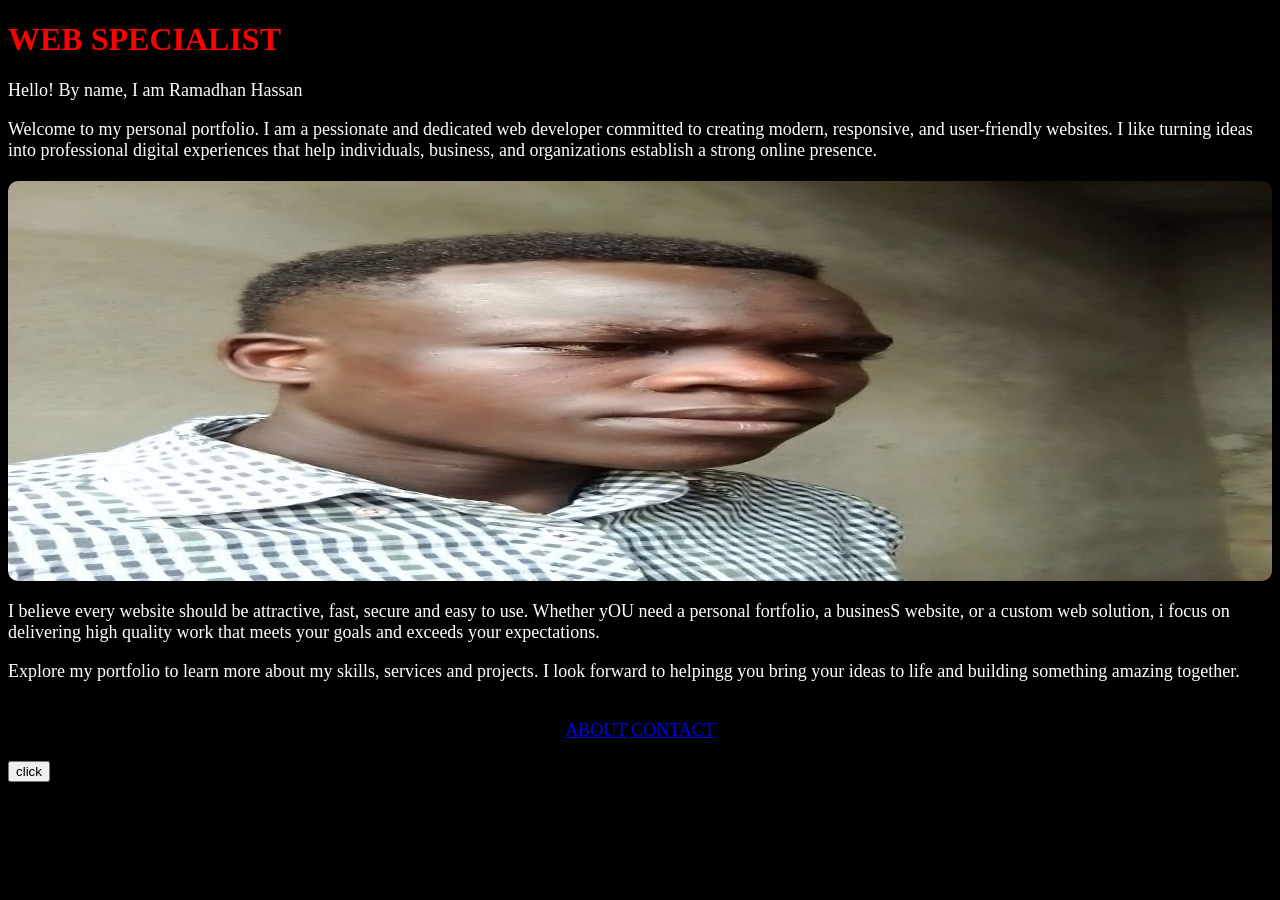
<file: index.html>
<!DOCTYPE html>
<html>
    <head>
        <h1>WEB SPECIALIST</h1>
        <title>WEB ASSISTANCE</title>
        <link rel="stylesheet" href="style.css">
        <script src="script.js"></script>
        <meta name="viewport" content="width=device-width, initial-scale=1.0">
    </head>

    
    <body>

          <p>Hello! By name, I am Ramadhan Hassan</p>
          <p>Welcome to my personal portfolio. I am a  pessionate and dedicated web developer committed to creating modern, responsive, and user-friendly websites. I like turning ideas into professional digital experiences that help individuals, business, and organizations establish a strong online presence.</p>
          <div class="gallery">
            <img src="FB_IMG_1786188523000.jpg" alt="GALLERY IMAGE 2">
          </div>
          <p>I believe every website should be attractive, fast, secure and easy to use. Whether yOU need a personal fortfolio, a businesS website, or a custom web solution, i focus on delivering high quality work that meets your goals and exceeds your expectations.</p>
          <p>Explore my portfolio to learn more about my skills, services and projects. I look forward to helpingg you bring your ideas to life and building something amazing together.</p>
        <nav>
            <a href="about.html">ABOUT</a>
            <a href="contact.html">CONTACT</a>
        </nav>
<button onclick="openmessage()">click</button>


    </body>
</file>
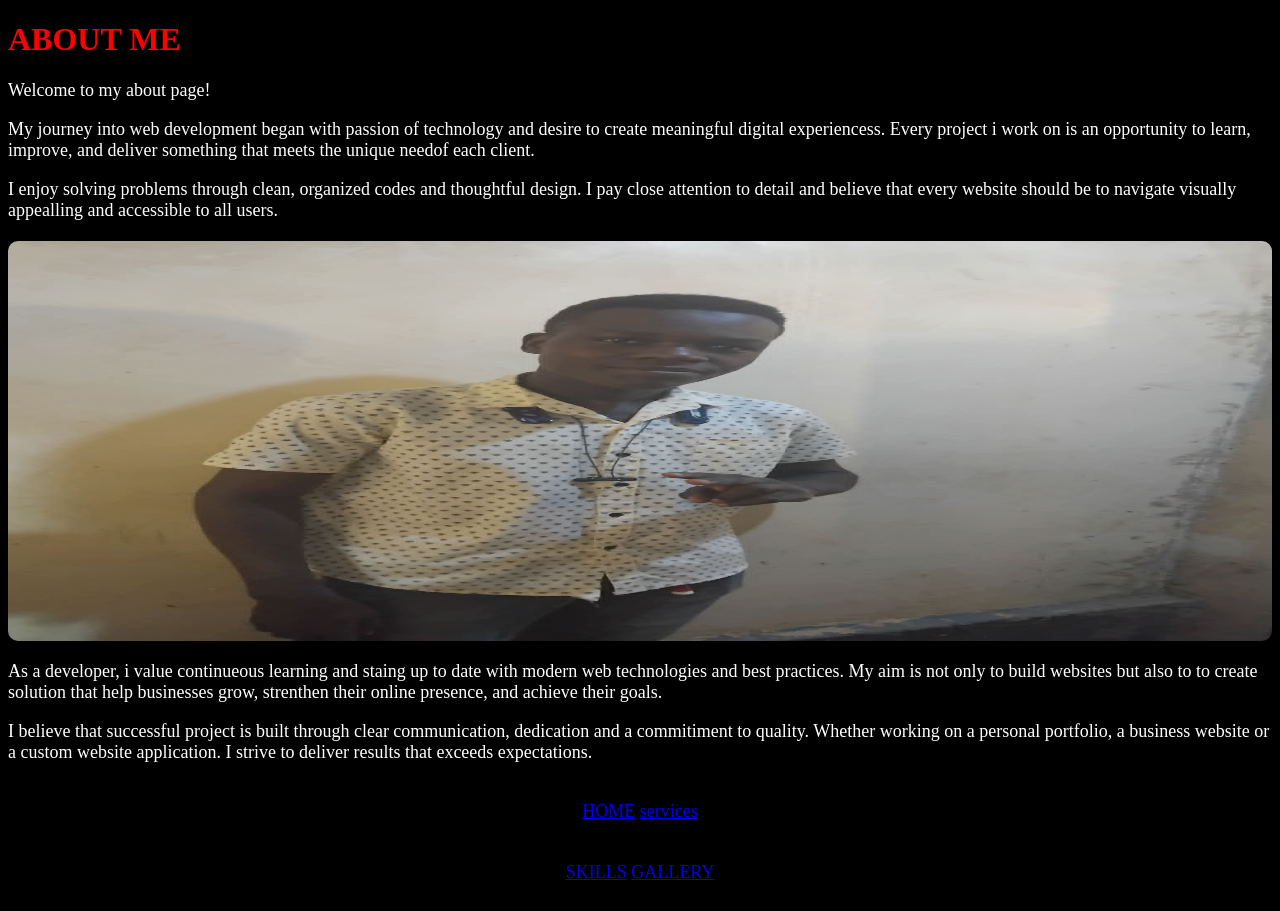
<file: about.html>
<!DOCTYPE html>
<html>
    <head>
        <title>ABOUT ME</title>
        <link rel="stylesheet" href="style.css">
        <script src="script.js"></script>
        <meta name="viewport" content="width=device-width, initial-scale=1.0">
    </head>
    <body>

        <main>
            <h1>ABOUT ME</h1>
            <p>Welcome to my about page!</p>
        </main>
        <p>My journey into web development began with passion of technology and desire to create meaningful digital experiencess. Every project i work on is an opportunity to learn, improve, and deliver something that meets the unique needof each client.</p>
<p>I enjoy solving problems through clean, organized codes and thoughtful design. I pay close attention to detail and believe that every website should be to navigate visually appealling and accessible to all users.</p>
<div class="gallery">
    <img src="FB_IMG_1786188564969.jpg" alt="gallery image 5">
</div>
<p>As a developer, i value continueous learning and staing up to date with modern web technologies and best practices. My aim is not only to build websites but also to to create solution that help businesses grow, strenthen their online presence, and achieve their goals.</p>
<p>I believe that successful project is built through clear communication, dedication and a commitiment to quality. Whether working on a personal portfolio, a business website or a custom website application. I strive to deliver results that exceeds expectations. </p>
 <nav>
            <a href="index.html">HOME</a>
            <a href="service.html">services</a>
        </nav>
        <nav>
            <a href="skills.html">SKILLS</a>
            <a href="gallery.html">GALLERY</a>
        </nav>



    </body>
</html>
</file>
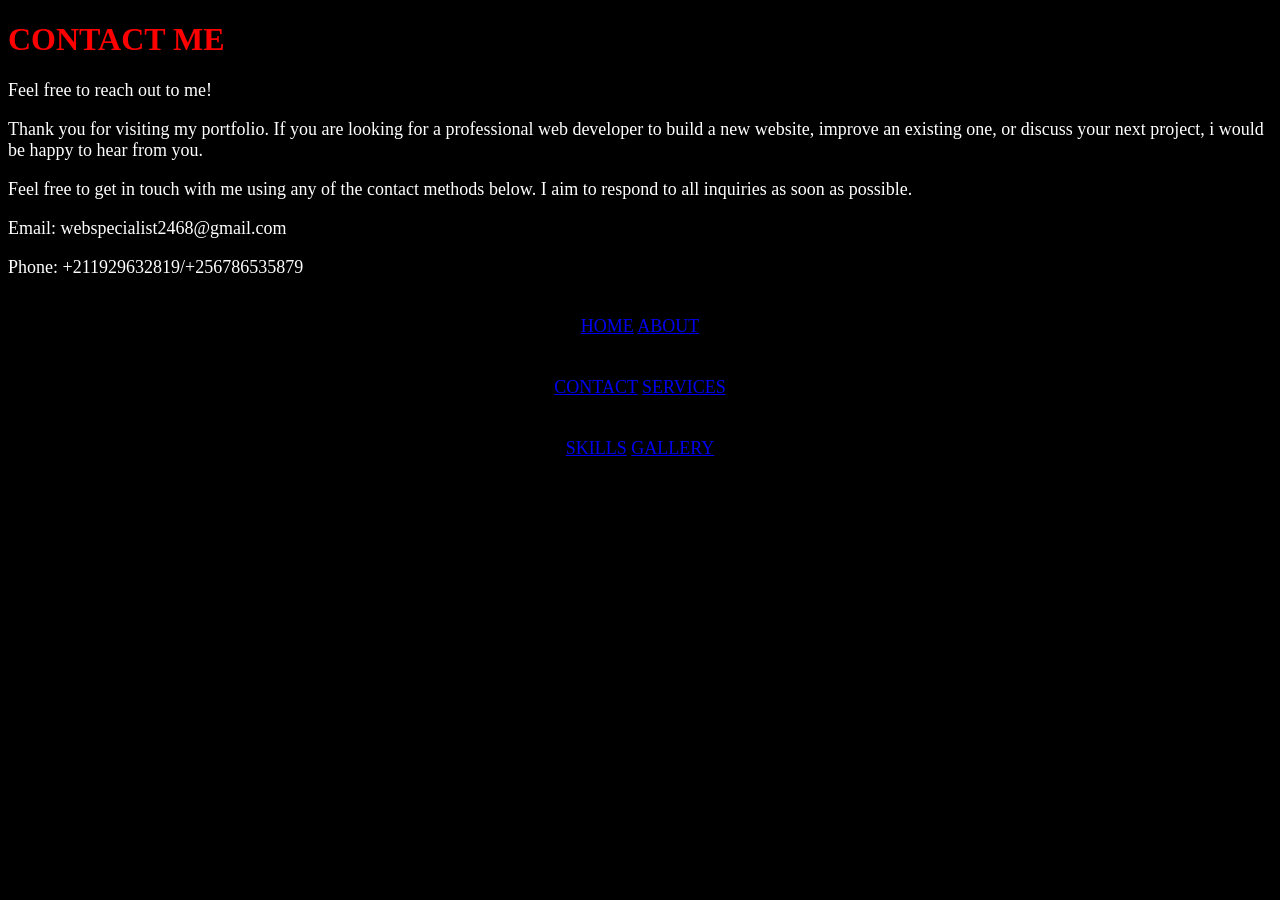
<file: contact.html>
<!DOCTYPE html>
<html>
    <head>
        <title>CONTACT ME</title>
        <link rel="stylesheet" href="style.css">
        <script src="script.js"></script>
        <meta name="viewport" content="width=device-width, initial-scale=1.0">
    </head>
    <body> 

        <main>
            <h1>CONTACT ME</h1>
            <p>Feel free to reach out to me!</p>
        </main>
        <p>Thank you for visiting my portfolio. If you are looking for a professional web developer to build a new website, improve an existing one, or discuss your next project, i would be happy to hear from you.</p>
        <p>Feel free to get in touch with me using any of the contact methods below. I aim to respond to all inquiries as soon as possible. </p>
        <p>Email: webspecialist2468@gmail.com</p>
        <p>Phone: +211929632819/+256786535879</p>
        <p><Location:Southsudan></Location:Southsudan></p>
         <nav>
            <a href="index.html">HOME</a>
            <a href="about.html">ABOUT</a>
        </nav>
        <nav>
            <a href="contact.html">CONTACT</a>
            <a href="service.html">SERVICES</a>
        </nav>
        <nav>
            <a href="skills.html">SKILLS</a>
            <a href="gallery.html">GALLERY</a>
        </nav>


    </body>
</html>
</file>
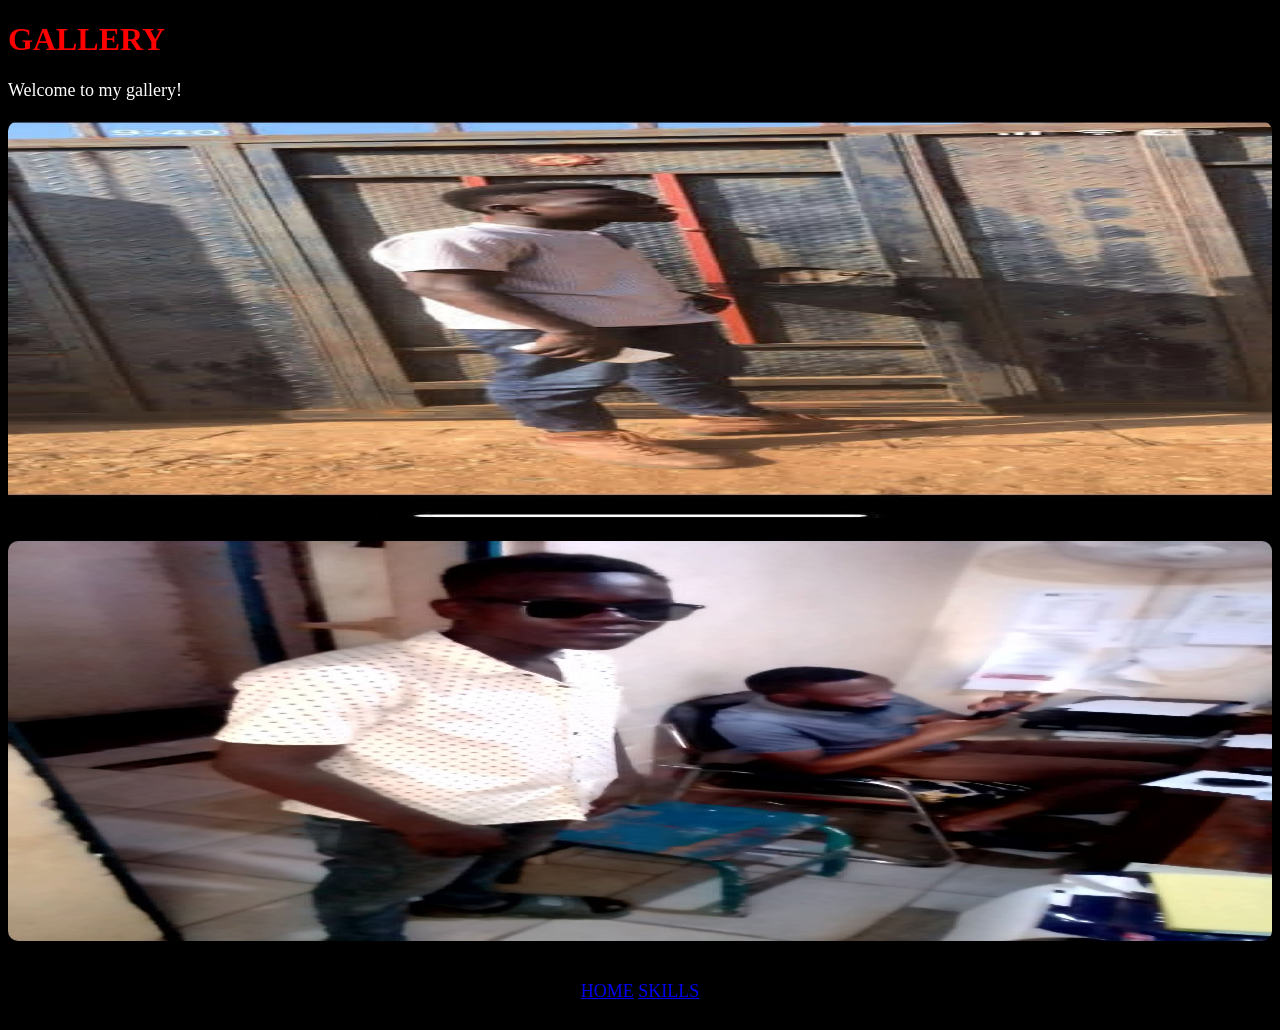
<file: gallery.html>
<!DOCTYPE html>
<html>
    <head>
        <title>GALLERY</title>
        <link rel="stylesheet" href="style.css">
        <script src="script.js"></script>
        <meta name="viewport" content="width=device-width, initial-scale=1.0">
    </head>
    <body>

        <main>
            <h1>GALLERY</h1>
            <p>Welcome to my gallery!</p>
        </main>
        <div class="gallery">
            <img src="FB_IMG_1786188509585.jpg" alt="gallery image 1">
            <img src="FB_IMG_1786188597037.jpg" alt="gallery image 6">
        </div>
        <nav>
            <a href="index.html">HOME</a>
            <a href="skills.html">SKILLS</a>
        </nav>

    </body>
</html>
</file>
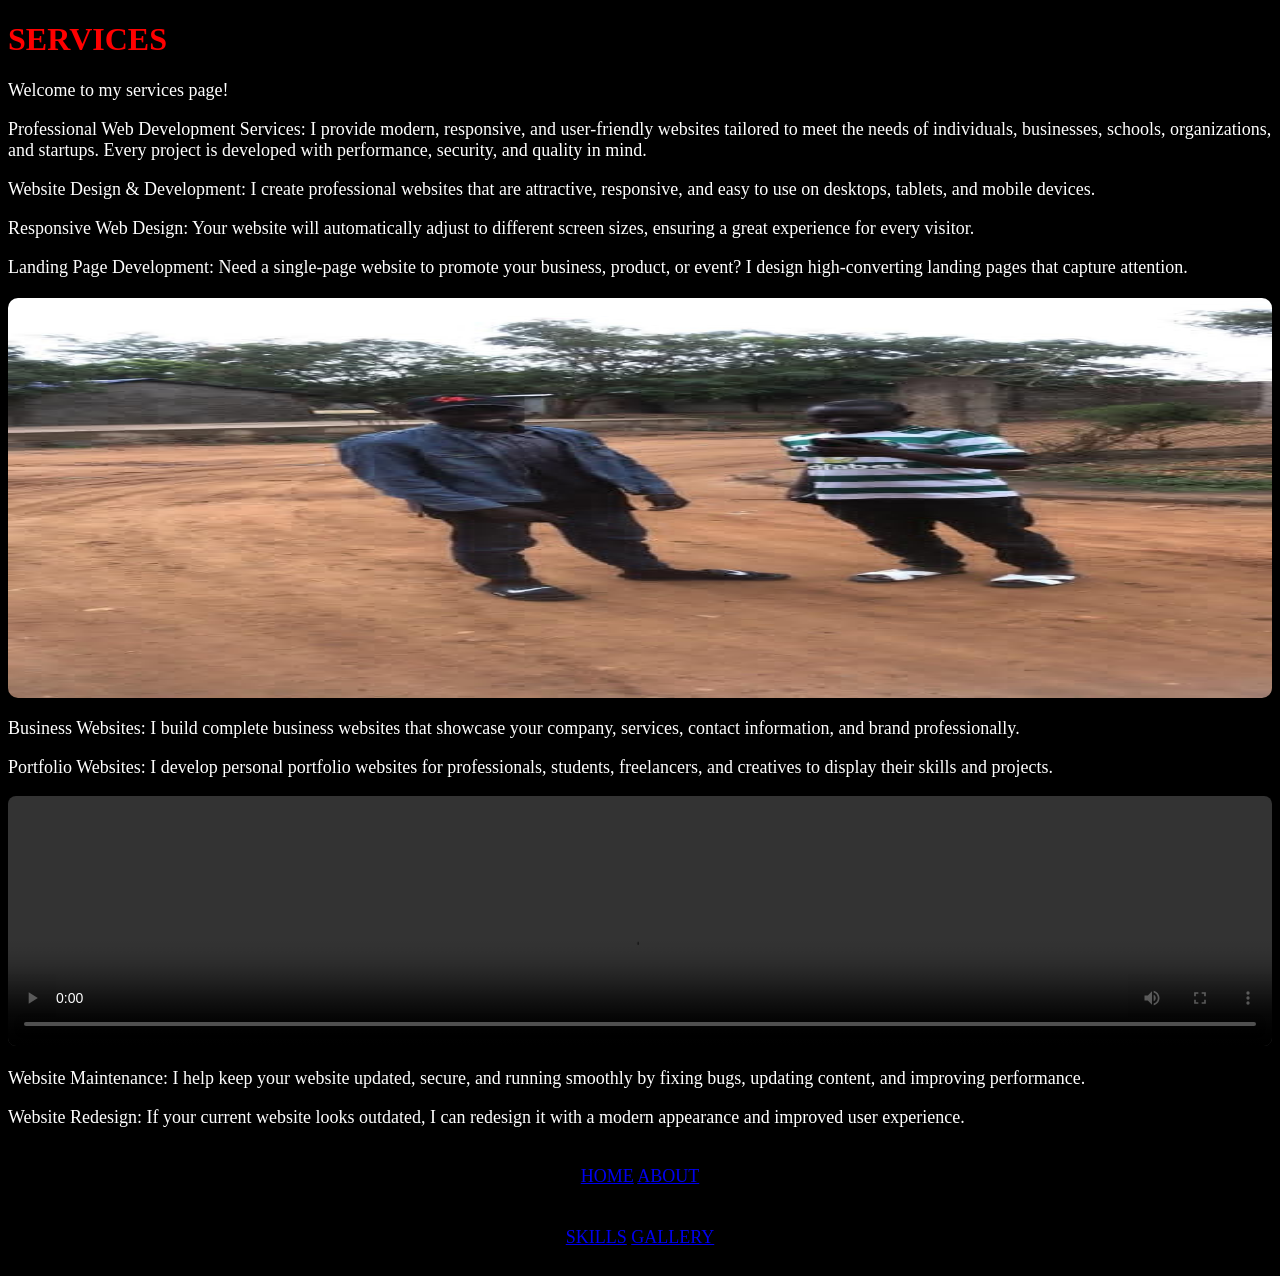
<file: service.html>
<!DOCTYPE html>
<html>
    <head>
        <title>SERVICES</title>
        <link rel="stylesheet" href="style.css">
        <script src="script.js"></script>
        <meta name="viewport" content="width=device-width, initial-scale=1.0">
    </head>
    <body>

        <main>
            <h1>SERVICES</h1>
            <p>Welcome to my services page!</p>
        </main>
        <p>Professional Web Development Services: I provide modern, responsive, and user-friendly websites tailored to meet the needs of individuals, businesses, schools, organizations, and startups. Every project is developed with performance, security, and quality in mind.</p>
<p>Website Design & Development: I create professional websites that are attractive, responsive, and easy to use on desktops, tablets, and mobile devices.</p>
<p>Responsive Web Design: Your website will automatically adjust to different screen sizes, ensuring a great experience for every visitor.</p>
<p>Landing Page Development: Need a single-page website to promote your business, product, or event? I design high-converting landing pages that capture attention.</p>
<div class="GALLERY">
    <img src="FB_IMG_1786188542452.jpg" alt="gallery image 3">
</div>
<p>Business Websites: I build complete business websites that showcase your company, services, contact information, and brand professionally.</p>
<p>Portfolio Websites: I develop personal portfolio websites for professionals, students, freelancers, and creatives to display their skills and projects.</p>
<video controls>
    <source src="VIDEO1.mp4" type="video/mp4">
    your browser does not support this video tag.
</video>
<p>Website Maintenance: I help keep your website updated, secure, and running smoothly by fixing bugs, updating content, and improving performance.</p>
<p>Website Redesign: If your current website looks outdated, I can redesign it with a modern appearance and improved user experience.</p>
 <nav>
            <a href="index.html">HOME</a>
            <a href="about.html">ABOUT</a>
        </nav>
        <nav>
            <a href="skills.html">SKILLS</a>
            <a href="gallery.html">GALLERY</a>
        </nav>






    </body>
</html>
</file>
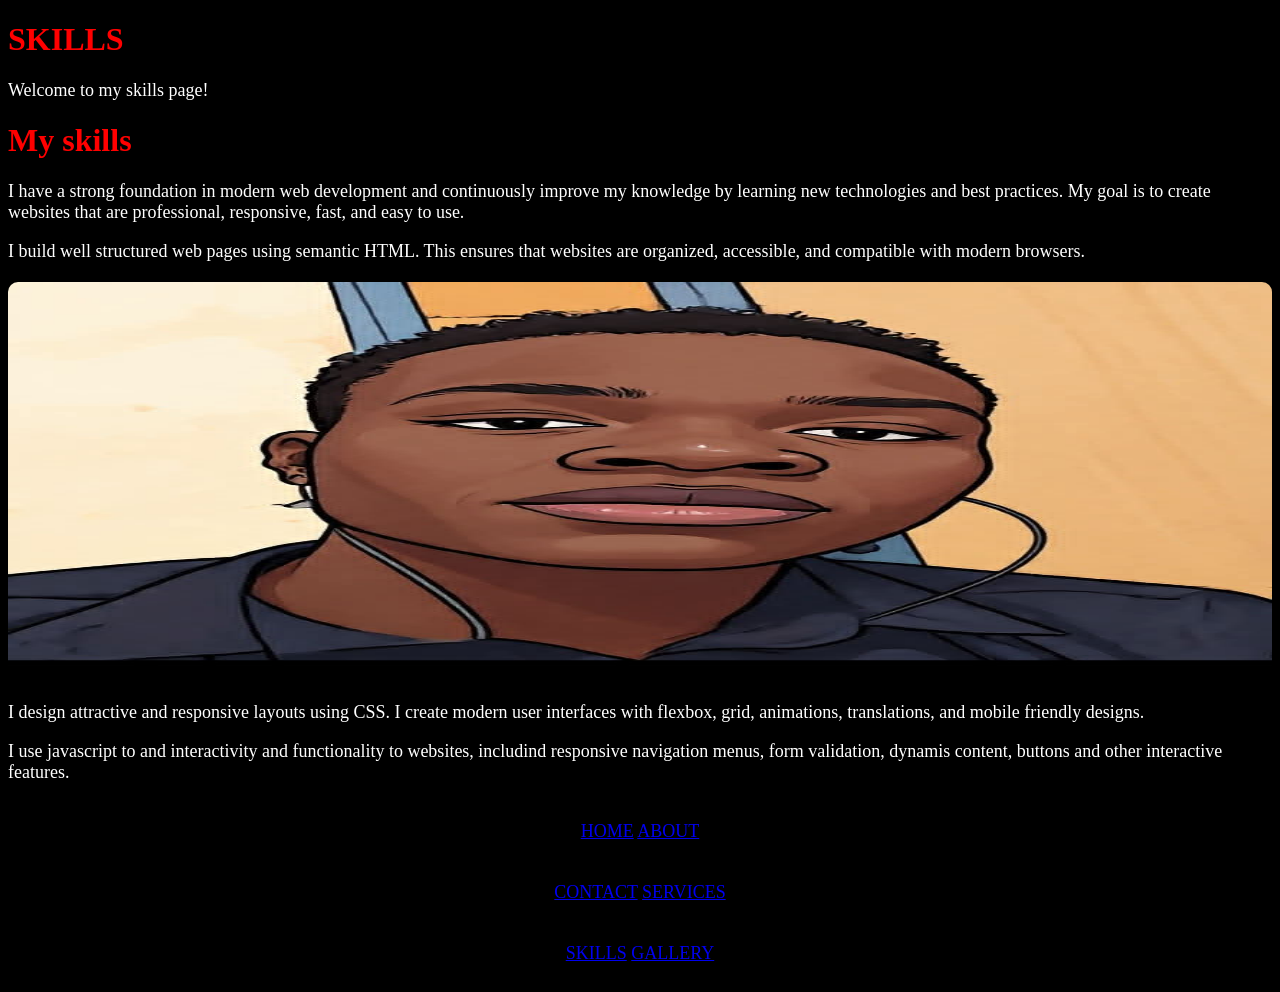
<file: skills.html>
<!DOCTYPE html>
<html>
    <head>
        <title>SKILLS</title>
        <link rel="stylesheet" href="style.css">
        <script src="script.js"></script>
        <meta name="viewport" content="width=device-width, initial-scale=1.0">
    </head>
    <body>

        <main>
            <h1>SKILLS</h1>
            <p>Welcome to my skills page!</p>
        </main>
        <h1>My skills</h1>
        <p>I have a strong foundation in modern web development and continuously improve my knowledge by learning new technologies and best practices. My goal is to create websites that are professional, responsive, fast, and easy to use.</p>
        <p>I build well structured web pages using semantic HTML. This ensures that websites are organized, accessible, and compatible with modern browsers.</p>
        <div class="gallery">
            <img src="FB_IMG_1786188552981.jpg" alt="GALLERY IMAGE 4">
        </div>
        <p>I design attractive and responsive layouts using CSS. I create modern user interfaces with flexbox, grid, animations, translations, and mobile friendly designs.</p>
        <p>I use javascript to and interactivity and functionality to websites, includind responsive navigation menus, form validation, dynamis content, buttons and other interactive features.</p>
         <nav>
            <a href="index.html">HOME</a>
            <a href="about.html">ABOUT</a>
        </nav>
        <nav>
            <a href="contact.html">CONTACT</a>
            <a href="service.html">SERVICES</a>
        </nav>
        <nav>
            <a href="skills.html">SKILLS</a>
            <a href="gallery.html">GALLERY</a>
        </nav>

    </body>
</html>
</file>
<file: style.css>
body {
    background-color: black;
    text-align: left;
    font-size: medium;
}

h1 {
    color: red;
}
nav {
    background-color: black;
    text-align: center;
    color: blue;
    font-size: 18px; /* normal-paragraph */
    padding: 20px;
    
}


    p {
        color:white;
    font-size: 18px; /* normal-paragraph */
}
nutton {
    font-size: 18px;
    display: block;
    margin: 20p auto;
    padding: 12px  25px;
}
img {
    width: 100%; /* make it responsive*/
    max-height: 400px; /* this is the key limits size*/
    height: auto; /* keeps proportions*/
    display: block;
    margin: 20px auto;
    border-radius: 10px;
}
video {
    width: 100%;
    height: 250px;
    object-fit: cover;
    border-radius: 8px;
    box-shadow: 0 4px 8px rgba(0,0,0,0,1);
    background: #000;
}
</file>
